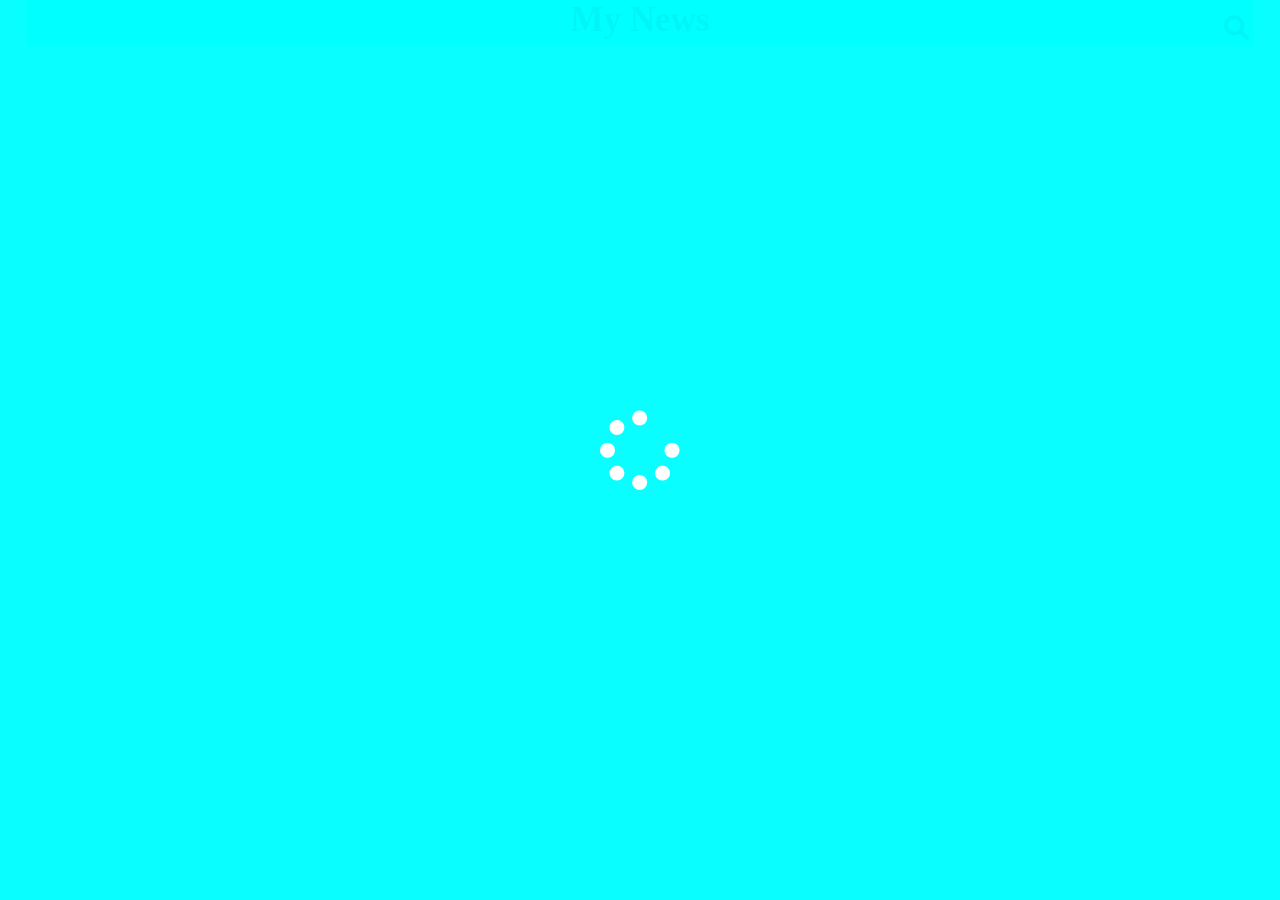
<file: index.html>
<!DOCTYPE html>
<html lang="en">
<head>
    <meta charset="UTF-8">
    <meta http-equiv="X-UA-Compatible" content="IE=edge">
    <meta name="viewport" content="width=device-width, initial-scale=1.0">
    <title>My News</title>
    <script src="https://ajax.googleapis.com/ajax/libs/jquery/3.5.1/jquery.min.js"></script>
    <link rel="stylesheet" href="./style.css">
    <link rel="stylesheet" href="./fontawesome-free-6.0.0-beta3-web/css/all.css">

    <script src="./script4.js"></script>
</head>
<body>

    <div class="main">      
        <!-- Phần header -->
            <div class="container">
                <div class="row">
                        <div class="header ">
                                <p class="header_news" >My News</p>
                                <i id="btSearch" class="fa-solid fa-magnifying-glass"></i>
                        </div>
            </div>
        <!-- Phần nội dung tin tức  -->
                <div class="content-new">
                    <p id="news" ></p> 
                </div>
            </div>
    
        <!-- HTML Phần modal -->
            <div class="modal" style="display: none;">
                <div class="modal-container">
                    <div class="btn_close">
                        <i class="fa-solid fa-xmark"></i> 
                    </div>
                    <div id="Search-content">
                        <label for="">Keywords</label>
                        <input type="text" id="inputbox">
                        <button class="btnSearch">Search</button>
                    </div>
                </div>
            </div>
        <!-- Icon xoay vòng khi loading Page -->

            <div class="loader">
                <span class="fas fa-spinner turnaround icon "></span>
             </div>
             <img src="./animated.gif" style="display: none;" id="animated_gif"alt="loading....">

    </div>

</body>
</html>
</file>
<file: style.css>
*{
    margin: 0;
    padding: 0;
    box-sizing: border-box;
}
.main{
    width: 96%;
    margin: auto;
   
}
/*CSS phần header*/
.header{
    width: 100%;
    display: flex;
    background-color: aqua;
    height: 45px;
    position: relative;  
    text-align: right; 
    margin-bottom: 20px;

}
.header_news{
    color: black;
    font-size: 35px;
    font-weight: bold;
    margin-left: 50%;
    transform: translateX(-50%);
    

}
.header i{
    position: absolute;
    top: 10px;
    right: 0;
    padding: 5px;
    font-size: 25px;
}
.main_news{
    display: flex;
    margin-bottom: 20px;
}
.image_news img{
    width: 350px;
    height: 250px;
    margin-right: 20px;
}
.title{
    font-size: 20px;
    font-weight: bold;
    color: blue;
}
.date{
    font-size: 16px;
    font-weight:400;
    margin-top: 10px;
    margin-bottom: 10px;
    color: black;

}
.description{
    font-size: 18px;
    font-weight: 18px;
    margin-bottom: 10px;

}

.btnSearch{
    background-color:rgb(23, 133, 65);
    font-weight: 700;
    padding: 5px;
}
.btnSearch:hover{
    background-color: rgb(78, 214, 89);
}
#inputbox{
    padding: 4px;
}

/*CSS phần modal*/

.modal{
    position: fixed;
    top: 0;
    right: 0;
    left: 0;
    bottom: 0;
    background-color: rgba(0, 0, 0, 0.7);
    align-items: center;
    justify-content: center;
    display: none;
}

.modal.open{
    display: flex;
}
.modal-container{
    background-color: #fff;
    width: 80%;
    min-height: 86px;
    position: relative;
}

.btn_close i{
    position: absolute;
    top: 0;
    right: 0px;
    padding: 10px;
}
.btn_close i:hover{
    background-color:blue;
    
}
#Search-content{
    margin-top: 12px;
    height: 50%;
    transform: translateY(70%);
    text-align: left;
    padding-left: 10px;
}
.modal .open{
    display: none;
}
#btSearch{
    font-size: 25px;

}
#inputbox{
    width: 50%;
}

#btSearch:hover{
    background-color: gold;
    height:100%;
    width: 50px;
    display:block;
    top:0;

}

/* Dùng css de tao loading*/
.loader{
	width: 100%;
	height: 100%;
	background: #00fffff6;
	position: fixed;
	top: 0;
	left: 0;
	z-index: 100000000000;
	display: block;
	overflow: hidden;
}
.icon{
	font-size: 80px;
	color: #fff;
	position: absolute; 
	top: 50%;
	left: 50%;
	margin-top: -40px;
	margin-left: -40px;
}
.turnaround{
	animation: turnaround 1.5s linear infinite;
	-moz-animation: turnaround 1.5s linear infinite;
	-ms-animation: turnaround 1.5s linear infinite;
	-o-animation: turnaround 1.5s linear infinite;
	-webkit-animation: turnaround 1.5s linear infinite;
}


/* Responsive CSS */

@media only screen and (max-width: 768px) {

.main{
width: 96%;
margin: auto;
background-color: rgba(229, 230, 228, 0.89);
   
}
.main_news{
    display: block;
    margin-bottom: 30px;

}
.image_news img{
    width: 100%;
    height: auto;
}
.Nav-news{
    width: 100%;
}
}
</file>
